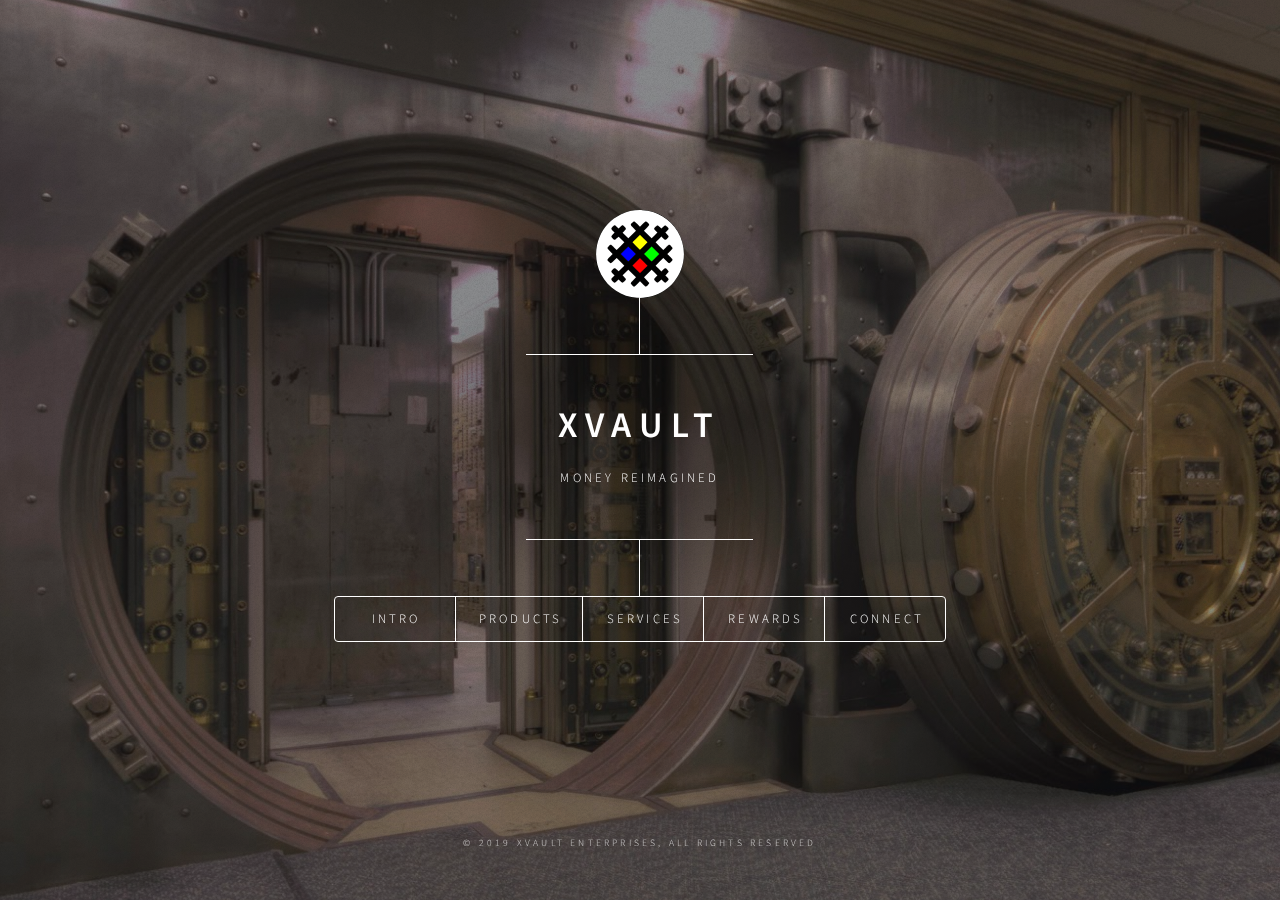
<file: index.html>
<!DOCTYPE HTML>

<html>
	<head>
		<title>XVAULT - MONEY REIMAGINED</title>
		<meta charset="utf-8" />
		<meta name="viewport" content="width=device-width, initial-scale=1, user-scalable=no" />
		<link rel="stylesheet" href="assets/css/main.css" />
		<noscript><link rel="stylesheet" href="assets/css/noscript.css" /></noscript>
		<link rel="manifest" href="manifest.json">
		<script>
			if('serviceWorker' in navigator){
				navigator.serviceWorker
						.register('service-worker.js')
						.then(()=>{ console.log('Service Worker Registered'); });
			}else{
				alert("Your system prevents service workers, this will degrade your experience");
			}
		</script>
	</head>
	<body class="is-preload">

		<!-- Wrapper -->
			<div id="wrapper">

				<!-- Header -->
					<header id="header">
						<div class="logo">
							<!--<span class="icon fa-diamond"></span>-->
							<img src="images/logo.svg">
						</div>
						<div class="content">
							<div class="inner">
								<h1>XVAULT</h1>
								<p>MONEY REIMAGINED</p>
							</div>
						</div>
						<nav>
							<ul>
								<li><a href="#intro">Intro</a></li>
								<li><a href="#products">Products</a></li>
								<li><a href="#services">Services</a></li>
								<li><a href="#rewards">Rewards</a></li>
								<li><a href="app.html">Connect</a></li>
								<!--
								<li><a href="#about">About</a></li>
								<li><a href="#contact">Contact Us</a></li>-->
								<!--<li><a href="#elements">Elements</a></li>-->
							</ul>
						</nav>
					</header>

				<!-- Main -->
					<div id="main">

						<!-- Intro -->
							<article id="intro">
								<h2 class="major">Intro</h2>
								<span class="image main"><img src="images/jumping.jpg" alt="" /></span>
								<p>We believe that freedom of speech is a fundamental human right and money just another way we communicate.</p>  
								
								<p>Communicating with friends should be easy, fast and simple.  Sending money to help pay a bill, or just buying a cup of coffee together should not be a hassle.</p>
								<p>To that end, we have created an easy to use peer to peer electronic cash platform that is socially oriented, cryptographically secure, instantaneous and completely uncensorable.</p>
								
								<p>Welcome to XVault! The culmination of decades of research and planning into a sustainable, modern monetary system for the 21st Century and beyond.</p>
								<p>Learn More! <a href="#products">Products</a> <a href="#services">Services</a> <a href="#rewards">Rewards</a></p>
							</article>

						<!-- Work -->
							<article id="products">
								<h2 class="major">Products</h2>
								<span class="image main"><img src="images/epluribus.jpg" alt="" /></span> 
								<p>You already know all about fiat, this is what we call the cash you already deal in, whether it's dollars, pesos, euros or something else entirely.  You may also have heard of Bitcoin or Ethereum these are called cryptocurrencies.</p>
								<p>Our products represent an entirely new class of digital electronic cash and assets.  Assets that you hold and manage yourself, there's no intermediary between you and your money.</p> 
								<p>The XVault application allows you to hold and manage a mix of assets including the cash you are familiar with as well as your favorite cryptocurrencies, which are the future of money.  You can hold them and spend them like cash whenever you decide it's time to shop!</p>  
								<p>With XVault, you have the freedom to move into and out of any asset at your leisure, but they all spend the same.  Furthermore our own tokens are all stable, this means that if you go to bed with a dollar, it will still be worth a dollar in the morning.</p>
								<p>Soon we will be offering a debit card linked to your XVault account to allow you to spend your funds offline at the brick and mortar businesses you already shop at.  In the meantime, we provide a convenient electronic wallet you can use to pay bills and transfer funds.  It's like paypal or venmo, only better!</p>
								<p>We have a whitepaper that goes into great detail about the technical fundamentals and the economics that make this all work.  You can download and read about it here.</p>
								<p>Learn More! <a href="#intro">Intro</a> <a href="#services">Services</a> <a href="#rewards">Rewards</a></p>
							</article>

							<article id="services">
								<h2 class="major">Services</h2>
								<span class="image main"><img src="images/service-smile.png" alt="" /></span>
								<p>Whether you've only recently started adulting or heading off to college, or you're sending your own younglings out into the world or you've had an empty nest for quite sometime or anywhere in between.  We know you lead a busy and active lifestyle and we offer services to meet your needs no matter what stage you've reached in life.</p>
								<p>XVault has the payment thing down pat, but we also offer several tools to help you navigate the financial waters of your life and show you how to maximize your return on investment.</p>
								<p>More than an app, more than a currency or even a suite of currencies, we offer an entirely new monetary system, designed to look and feel like the systems you are are already familiar with but backed by the strongest security possible and utilizing modern financial technologies such as smart contracts on world class blockchains.</p>
								<p>We believe that you've worked hard for your money and now it's time for your money to work hard for you.</p>
								<p>Within XVault you will find opportunities to save and invest for both short term and long term horizons.</p>
								<p>Here are just a few of the services we offer.</p>
								<ul>
									<li><a href="#current"><h3 class="major">Deposit Accounts</h3></a></li>
									<li><a href="#market"><h3 class="major">Money Market</h3></a></li>
									<li><a href="#exchange"><h3 class="major">Asset Exchanges</h3></a></li>
									<li><a href="#margin"><h3 class="major">Margin Accounts</h3></a></li>
									<li><a href="#retirement"><h3 class="major">Retirement Accounts</h3></a></li>
								</ul>
								<p>In addition to financial services for every walk of life at every stage of life, we also offer technical and consulting services, for more information <a href="#contact">Contact Us</a></p>
							</article>
							<article id="current">
								<h2 class="major">Deposit and Current Accounts</h2>
								<span class="image main"><img src="images/checking.jpg" alt="" /></span>
								<p>A Deposit, or "Current" account is the default account type when you open an account inside XVault.</p>
								<p>This is also known as demand draft or checking account, depending on your locale.  The purpose of this class of account is to give you immediate access to your funds.  XVault current accounts can pay a nominal interest depending on current network conditions, but in general this class of account should be considered your immediate funds, or spending money.</p>
								<p>This is only one of the many <a href="#products">products</a> and <a href="#services">services</a> we offer, feel free to check out some of the others.</p>
								<p>
									<ul>
										<li><a href="#market"><h3 class="major">Money Market</h3></a></li>
										<li><a href="#exchange"><h3 class="major">Asset Exchanges</h3></a></li>
										<li><a href="#margin"><h3 class="major">Margin Accounts</h3></a></li>
										<li><a href="#retirement"><h3 class="major">Retirement Accounts</h3></a></li>
									</ul>
								</p>
							</article>
							<article id="market">
								<h2 class="major">Money Market Accounts</h2>
								<span class="image main"><img src="images/money-market.jpg" alt="" /></span>
								<p>Money Market accounts are high yield savings accounts within XVault</p>
								<p>Within XVault you can open a money market account and set your desired daily interest rate.  Upon doing so, funds are moved from your deposit account to your money market account and you lose availability for a minimum of 48 hours.</p>
								<p>Funds in the money market are lent to margin traders who borrow the funds and use them to open leveraged margin positions.  You are paid the interest you requested when this happens.</p>
								<p>The interest you actually collect is a direct function of the money & margins market, it is possible that you may set your prefered interest rate too high and there are no takers.  However for the most part, if you set a daily interest of 1% you can expect annualized returns of 36%, although this is not guaranteed.</p>
								<p>Funds in the market are insured by XVault and this is enforced by blockchain backed smart contracts specific to the XVault ecosystem.  This means there is no way to lose your money when you place it in the money market account.  Therefore you can treat this like a savings account.</p>
								<p>When you receive your interest payment, it will be sent to your deposit account, but you can send it back to the money market automatically in order to compound your gains.</p>
								<p>This is only one of the many <a href="#products">products</a> and <a href="#services">services</a> we offer, feel free to check out some of the others.</p>
								<p>
									<ul>
										<li><a href="#current"><h3 class="major">Deposit Accounts</h3></a></li>
										<li><a href="#exchange"><h3 class="major">Asset Exchanges</h3></a></li>
										<li><a href="#margin"><h3 class="major">Margin Accounts</h3></a></li>
										<li><a href="#retirement"><h3 class="major">Retirement Accounts</h3></a></li>
									</ul>
								</p>
							</article>
							<article id="exchange">
								<h2 class="major">Asset Exchanges and Swaps</h2>
								<span class="image main"><img src="images/forex.jpg" alt="" /></span>
								<p>We know how stressful it can be to deal with currencies you aren't accustomed to.  So we made it dirt simple.</p>
								<p>Exchanging between assets whether they be national currencies or crypto currencies is simple fast and easy.  It doesn't require any special effort or skill on your part and it can be done from within any deposit account, to any deposit account.</p>
								<p>This function is built into your XVault wallet and is completely free other than the nominal transfer fee.</p>
								<p>This is only one of the many <a href="#products">products</a> and <a href="#services">services</a> we offer, feel free to check out some of the others.</p>
								<p>
									<ul>
										<li><a href="#current"><h3 class="major">Deposit Accounts</h3></a></li>
										<li><a href="#market"><h3 class="major">Money Market</h3></a></li>
										<li><a href="#margin"><h3 class="major">Margin Accounts</h3></a></li>
										<li><a href="#retirement"><h3 class="major">Retirement Accounts</h3></a></li>
									</ul>
								</p>
							</article>
							<article id="margin">
								<h2 class="major">Margin Accounts</h2>
								<span class="image main"><img src="images/margin.jpg" alt="" /></span>
								<p>A margin account allows you to profit enormously on even small changes in an asset price.</p>
								<p>Unlike our other account types.  This type of account carries a risk with it such that you could lose your entire principal if the market moves against your position and you have not set appropriate limits.  As a result, this account type is not suited for everyone.  However if you have the apetite for risk, the rewards can be enormous.</p>
								<p>XVault allows you to leverage up to 100x meaning a change as small as 1% can double the amount of money you have.</p>
								<p>For instance if you do a margin trade with a position of $1000 USD and the price of the asset you are trading moves just 1% you could walk away with $2000 USD, all while only putting $100 USD at risk.</p>
								<p>These are obviously, phenominal returns and as such they do not represent the norm, but they do happen, especially when you take into account volatile cryptocurrencies such as Bitcoin and Ethereum which frequently move 1 or 2 percent daily.</p>
								<p>Again, this type of trading isn't for everyone, but if you are the type who is itching for the highest possible risk with the highest possible return rate, this is probably the account you are looking for.</p>
								<p>This is only one of the many <a href="#products">products</a> and <a href="#services">services</a> we offer, feel free to check out some of the others.</p>
								<p>
									<ul>
										<li><a href="#current"><h3 class="major">Deposit Accounts</h3></a></li>
										<li><a href="#market"><h3 class="major">Money Market</h3></a></li>
										<li><a href="#exchange"><h3 class="major">Asset Exchanges</h3></a></li>
										<li><a href="#retirement"><h3 class="major">Retirement Accounts</h3></a></li>
									</ul>
								</p>
							</article>
							<article id="retirement">
								<h2 class="major">Retirement Accounts</h2>
								<span class="image main"><img src="images/retirement.jpg" alt="" /></span>
								<p>Saving for retirement is hard, and saving for an early retirement is even harder but it doesn't have to be that way!</p>
								<p>Every XVault account has a built in retirement account.</p>
								<p>Imagine what it would be like if every time you swiped your bank card, the bank contributed something to your retirement fund?</p>
								<p>What if all the things you post to social media, earned you a few pennies in your retirement account per like or upvote?</p>
								<p>Imagine if your bank also contributed money to your retirement fund each time someone you know opened a new account?</p>
								<p>What if on top of all of that, the bank decided to take the fees it collects throughout the day and divvy it up into each customer's retirement account?</p>
								
								<p>That's what we've done!<br>Our technology is built on top of distributed, peer to peer networks, we utilize blockchains and smart contracts to do the heavily lifting transparently and securely.  That's a fancy way of saying our costs are minimal.  So we find ways to give that back to you.</p>
								<p>There's a lot of banks with "cash back rewards" credit cards.  Our system puts that cash back reward and a whole lot of other rewards into a fund intended for your retirement.</p>
								<p>The best part is, you can choose to retire at anytime once you reach the minimum balance in your retirement account.</p>
								<p>As soon as you decide it's time to retire or even to take an extended vacation, you no longer collect rewards, but you do receive a daily payment.</p>
								<p>The value of this daily payment is about $240 USD per day, and it is tied to an inflationary matrix, meaning that if the cost of living goes up so does your daily payment.</p>
								<p>Here is how this works.  Every time you use the system, you earn retirement credit called VIP.  Each VIP you have is worth 1 retirement credit.  As soon as you have enough retirement credits saved up for at least 10 years worth of drawdowns, you can flip the switch and start collecting that money every single day.  If you decide later on to leave retirement mode and begin collecting rewards again, it is a simple matter of flipping that switch to the off position.</p>
								<p>At the moment each VIP has a value of about $10 but this value is subject to change based on inflation, but you don't need to worry about that.  You just focus on saving up enough VIP credits and the world is your oyster.</p>
								<p>It's easy to do!  There are both active and passive mechanisms tied to account activity, and you can also purchase VIP directly in order to speed up the compounding process.</p>
								<p>When you decide the time is right to ride off into the sunset, turn on retirement mode and enjoy your reward, you've earned it!</p>
								<p>This is only one of the many <a href="#products">products</a> and <a href="#services">services</a> we offer, feel free to check out some of the others.</p>
								<p>
									<ul>
										<li><a href="#current"><h3 class="major">Deposit Accounts</h3></a></li>
										<li><a href="#market"><h3 class="major">Money Market</h3></a></li>
										<li><a href="#exchange"><h3 class="major">Asset Exchanges</h3></a></li>
										<li><a href="#margin"><h3 class="major">Margin Accounts</h3></a></li>
									</ul>
								</p>
							</article>
							<article id="rewards">
								<h2 class="major">Rewards</h2>
								<span class="image main"><img src="images/friends.jpg" alt="" /></span>
								<p>Our rewards system is epic!<br>Of course you earn rewards for every transaction.  But our system also rewards you for the things you are already doing anyways, such as blogging about your life on social media.  How cool is that?</p>
								<p>Yes that's right.  When you post updates on select social media sites, you earn rewards.  Also you can give rewards to your family, friends and acquaintances, just by liking, upvoting and commenting!  It's the stuff you're already doing, so why not enjoy some rewards?</p>
							</article>
					</div>

				<!-- Footer -->
					<footer id="footer">
						<p class="copyright">&copy; 2019 XVault Enterprises, All Rights Reserved</p>
					</footer>

			</div>

		<!-- BG -->
			<div id="bg"></div>

		<!-- Scripts -->
			<script src="assets/js/jquery.min.js"></script>
			<script src="assets/js/browser.min.js"></script>
			<script src="assets/js/breakpoints.min.js"></script>
			<script src="assets/js/util.js"></script>
			<script src="assets/js/main.js"></script>

	</body>
</html>
</file>
<file: assets/css/noscript.css>
/*
	Dimension by HTML5 UP
	html5up.net | @ajlkn
	Free for personal and commercial use under the CCA 3.0 license (html5up.net/license)
*/

/* BG */

	body.is-preload #bg:before {
		background-color: transparent;
	}

/* Header */

	body.is-preload #header {
		-moz-filter: none;
		-webkit-filter: none;
		-ms-filter: none;
		filter: none;
	}

		body.is-preload #header > * {
			opacity: 1;
		}

		body.is-preload #header .content .inner {
			max-height: none;
			padding: 3rem 2rem;
			opacity: 1;
		}

/* Main */

	#main article {
		opacity: 1;
		margin: 4rem 0 0 0;
	}
</file>
<file: assets/css/main.css>
@import url(font-awesome.min.css);
@import url("https://fonts.googleapis.com/css?family=Source+Sans+Pro:300italic,600italic,300,600");

html, body, div, span, applet, object,
iframe, h1, h2, h3, h4, h5, h6, p, blockquote,
pre, a, abbr, acronym, address, big, cite,
code, del, dfn, em, img, ins, kbd, q, s, samp,
small, strike, strong, sub, sup, tt, var, b,
u, i, center, dl, dt, dd, ol, ul, li, fieldset,
form, label, legend, table, caption, tbody,
tfoot, thead, tr, th, td, article, aside,
canvas, details, embed, figure, figcaption,
footer, header, hgroup, menu, nav, output, ruby,
section, summary, time, mark, audio, video {
	margin: 0;
	padding: 0;
	border: 0;
	font-size: 100%;
	font: inherit;
	vertical-align: baseline;}

article, aside, details, figcaption, figure,
footer, header, hgroup, menu, nav, section {
	display: block;}

body {
	line-height: 1;
}

ol, ul {
	list-style: none;
}

blockquote, q {
	quotes: none;
}

	blockquote:before, blockquote:after, q:before, q:after {
		content: '';
		content: none;
	}

table {
	border-collapse: collapse;
	border-spacing: 0;
}

body {
	-webkit-text-size-adjust: none;
}

mark {
	background-color: transparent;
	color: inherit;
}

input::-moz-focus-inner {
	border: 0;
	padding: 0;
}

input, select, textarea {
	-moz-appearance: none;
	-webkit-appearance: none;
	-ms-appearance: none;
	appearance: none;
}

/* Basic */

	@-ms-viewport {
		width: device-width;
	}

	@media screen and (max-width: 480px) {

		html, body {
			min-width: 320px;
		}

	}

	html {
		box-sizing: border-box;
	}

	*, *:before, *:after {
		box-sizing: inherit;
	}

	body {
		background: #1b1f22;
	}

		body.is-preload *, body.is-preload *:before, body.is-preload *:after {
			-moz-animation: none !important;
			-webkit-animation: none !important;
			-ms-animation: none !important;
			animation: none !important;
			-moz-transition: none !important;
			-webkit-transition: none !important;
			-ms-transition: none !important;
			transition: none !important;
		}

/* Type */

	html {
		font-size: 16pt;
	}

		@media screen and (max-width: 1680px) {

			html {
				font-size: 12pt;
			}

		}

		@media screen and (max-width: 736px) {

			html {
				font-size: 11pt;
			}

		}

		@media screen and (max-width: 360px) {

			html {
				font-size: 10pt;
			}

		}

	body, input, select, textarea {
		color: #ffffff;
		font-family: "Source Sans Pro", sans-serif;
		font-weight: 300;
		font-size: 1rem;
		line-height: 1.65;
	}
	input{
		color: black;
	}
	a {
		-moz-transition: color 0.2s ease-in-out, background-color 0.2s ease-in-out, border-bottom-color 0.2s ease-in-out;
		-webkit-transition: color 0.2s ease-in-out, background-color 0.2s ease-in-out, border-bottom-color 0.2s ease-in-out;
		-ms-transition: color 0.2s ease-in-out, background-color 0.2s ease-in-out, border-bottom-color 0.2s ease-in-out;
		transition: color 0.2s ease-in-out, background-color 0.2s ease-in-out, border-bottom-color 0.2s ease-in-out;
		border-bottom: dotted 1px rgba(255, 255, 255, 0.5);
		text-decoration: none;
		color: inherit;
	}

	a:hover {
		border-bottom-color: transparent;
	}

	strong, b {
		color: #ffffff;
		font-weight: 600;
	}

	em, i {
		font-style: italic;
	}

	p {
		margin: 0 0 2rem 0;
	}

	h1, h2, h3, h4, h5, h6 {
		color: #ffffff;
		font-weight: 600;
		line-height: 1.5;
		margin: 0 0 1rem 0;
		text-transform: uppercase;
		letter-spacing: 0.2rem;
	}

		h1 a, h2 a, h3 a, h4 a, h5 a, h6 a {
			color: inherit;
			text-decoration: none;
		}

		h1.major, h2.major, h3.major, h4.major, h5.major, h6.major {
			border-bottom: solid 1px #ffffff;
			width: -moz-max-content;
			width: -webkit-max-content;
			width: -ms-max-content;
			width: max-content;
			padding-bottom: 0.5rem;
			margin: 0 0 2rem 0;
		}

	h1 {
		font-size: 2.25rem;
		line-height: 1.3;
		letter-spacing: 0.5rem;
	}

	h2 {
		font-size: 1.5rem;
		line-height: 1.4;
		letter-spacing: 0.5rem;
	}

	h3 {
		font-size: 1rem;
	}

	h4 {
		font-size: 0.8rem;
	}

	h5 {
		font-size: 0.7rem;
	}

	h6 {
		font-size: 0.6rem;
	}

	@media screen and (max-width: 736px) {

		h1 {
			font-size: 1.75rem;
			line-height: 1.4;
		}

		h2 {
			font-size: 1.25em;
			line-height: 1.5;
		}

	}

	sub {
		font-size: 0.8rem;
		position: relative;
		top: 0.5rem;
	}

	sup {
		font-size: 0.8rem;
		position: relative;
		top: -0.5rem;
	}

	blockquote {
		border-left: solid 4px #ffffff;
		font-style: italic;
		margin: 0 0 2rem 0;
		padding: 0.5rem 0 0.5rem 2rem;
	}

	code {
		background: rgba(255, 255, 255, 0.075);
		border-radius: 4px;
		font-family: "Courier New", monospace;
		font-size: 0.9rem;
		margin: 0 0.25rem;
		padding: 0.25rem 0.65rem;
	}

	pre {
		-webkit-overflow-scrolling: touch;
		font-family: "Courier New", monospace;
		font-size: 0.9rem;
		margin: 0 0 2rem 0;
	}

		pre code {
			display: block;
			line-height: 1.75;
			padding: 1rem 1.5rem;
			overflow-x: auto;
		}

	hr {
		border: 0;
		border-bottom: solid 1px #ffffff;
		margin: 2.75rem 0;
	}

	.align-left {
		text-align: left;
	}

	.align-center {
		text-align: center;
	}

	.align-right {
		text-align: right;
	}

/* Form */

	form {
		margin: 0 0 2rem 0;
	}

	form > :last-child {
		margin-bottom: 0;
	}

	form > .fields {
		display: -moz-flex;
		display: -webkit-flex;
		display: -ms-flex;
		display: flex;
		-moz-flex-wrap: wrap;
		-webkit-flex-wrap: wrap;
		-ms-flex-wrap: wrap;
		flex-wrap: wrap;
		width: calc(100% + 3rem);
		margin: -1.5rem 0 2rem -1.5rem;
	}

	form > .fields > .field {
		-moz-flex-grow: 0;
		-webkit-flex-grow: 0;
		-ms-flex-grow: 0;
		flex-grow: 0;
		-moz-flex-shrink: 0;
		-webkit-flex-shrink: 0;
		-ms-flex-shrink: 0;
		flex-shrink: 0;
		padding: 1.5rem 0 0 1.5rem;
		width: calc(100% - 1.5rem);
	}

	form > .fields > .field.half {
		width: calc(50% - 0.75rem);
	}

	form > .fields > .field.third {
		width: calc(100%/3 - 0.5rem);
	}

	form > .fields > .field.quarter {
		width: calc(25% - 0.375rem);
	}

	@media screen and (max-width: 480px) {

		form > .fields {
			width: calc(100% + 3rem);
			margin: -1.5rem 0 2rem -1.5rem;
		}

		form > .fields > .field {
			padding: 1.5rem 0 0 1.5rem;
			width: calc(100% - 1.5rem);
		}

		form > .fields > .field.half {
			width: calc(100% - 1.5rem);
		}

		form > .fields > .field.third {
			width: calc(100% - 1.5rem);
		}

		form > .fields > .field.quarter {
			width: calc(100% - 1.5rem);
		}

	}

	label {
		color: #ffffff;
		display: block;
		font-size: 0.8rem;
		font-weight: 300;
		letter-spacing: 0.2rem;
		line-height: 1.5;
		margin: 0 0 1rem 0;
		text-transform: uppercase;
	}

	input[type="text"],
	input[type="password"],
	input[type="email"],
	input[type="tel"],
	select,
	textarea {
		-moz-appearance: none;
		-webkit-appearance: none;
		-ms-appearance: none;
		appearance: none;
		-moz-transition: border-color 0.2s ease-in-out, box-shadow 0.2s ease-in-out, background-color 0.2s ease-in-out;
		-webkit-transition: border-color 0.2s ease-in-out, box-shadow 0.2s ease-in-out, background-color 0.2s ease-in-out;
		-ms-transition: border-color 0.2s ease-in-out, box-shadow 0.2s ease-in-out, background-color 0.2s ease-in-out;
		transition: border-color 0.2s ease-in-out, box-shadow 0.2s ease-in-out, background-color 0.2s ease-in-out;
		background-color: transparent;
		border-radius: 4px;
		border: solid 1px #ffffff;
		color: inherit;
		display: block;
		outline: 0;
		padding: 0 1rem;
		text-decoration: none;
		width: 100%;
	}

		input[type="text"]:invalid,
		input[type="password"]:invalid,
		input[type="email"]:invalid,
		input[type="tel"]:invalid,
		select:invalid,
		textarea:invalid {
			box-shadow: none;
		}

		input[type="text"]:focus,
		input[type="password"]:focus,
		input[type="email"]:focus,
		input[type="tel"]:focus,
		select:focus,
		textarea:focus {
			background: rgba(255, 255, 255, 0.075);
			border-color: #ffffff;
			box-shadow: 0 0 0 1px #ffffff;
		}

	select {
		background-image: url("data:image/svg+xml;charset=utf8,%3Csvg xmlns='http://www.w3.org/2000/svg' width='40' height='40' preserveAspectRatio='none' viewBox='0 0 40 40'%3E%3Cpath d='M9.4,12.3l10.4,10.4l10.4-10.4c0.2-0.2,0.5-0.4,0.9-0.4c0.3,0,0.6,0.1,0.9,0.4l3.3,3.3c0.2,0.2,0.4,0.5,0.4,0.9 c0,0.4-0.1,0.6-0.4,0.9L20.7,31.9c-0.2,0.2-0.5,0.4-0.9,0.4c-0.3,0-0.6-0.1-0.9-0.4L4.3,17.3c-0.2-0.2-0.4-0.5-0.4-0.9 c0-0.4,0.1-0.6,0.4-0.9l3.3-3.3c0.2-0.2,0.5-0.4,0.9-0.4S9.1,12.1,9.4,12.3z' fill='%23ffffff' /%3E%3C/svg%3E");
		background-size: 1.25rem;
		background-repeat: no-repeat;
		background-position: calc(100% - 1rem) center;
		height: 2.75rem;
		padding-right: 2.75rem;
		text-overflow: ellipsis;
	}

		select option {
			color: #ffffff;
			background: #1b1f22;
		}

		select:focus::-ms-value {
			background-color: transparent;
		}

		select::-ms-expand {
			display: none;
		}

	input[type="text"],
	input[type="password"],
	input[type="email"],
	select {
		height: 2.75rem;
	}

	textarea {
		padding: 0.75rem 1rem;
	}

	input[type="checkbox"],
	input[type="radio"] {
		-moz-appearance: none;
		-webkit-appearance: none;
		-ms-appearance: none;
		appearance: none;
		display: block;
		float: left;
		margin-right: -2rem;
		opacity: 0;
		width: 1rem;
		z-index: -1;
	}

	input[type="checkbox"] + label,
	input[type="radio"] + label {
		text-decoration: none;
		-moz-user-select: none;
		-webkit-user-select: none;
		-ms-user-select: none;
		user-select: none;
		color: #ffffff;
		cursor: pointer;
		display: inline-block;
		font-size: 0.8rem;
		font-weight: 300;
		margin: 0 0 0.5rem 0;
		padding-left: 2.65rem;
		padding-right: 0.75rem;
		position: relative;
	}

	input[type="checkbox"] + label:before,
	input[type="radio"] + label:before {
		-moz-osx-font-smoothing: grayscale;
		-webkit-font-smoothing: antialiased;
		font-family: FontAwesome;
		font-style: normal;
		font-weight: normal;
		text-transform: none !important;
	}

	input[type="checkbox"] + label:before,
	input[type="radio"] + label:before {
		-moz-transition: border-color 0.2s ease-in-out, box-shadow 0.2s ease-in-out, background-color 0.2s ease-in-out;
		-webkit-transition: border-color 0.2s ease-in-out, box-shadow 0.2s ease-in-out, background-color 0.2s ease-in-out;
		-ms-transition: border-color 0.2s ease-in-out, box-shadow 0.2s ease-in-out, background-color 0.2s ease-in-out;
		transition: border-color 0.2s ease-in-out, box-shadow 0.2s ease-in-out, background-color 0.2s ease-in-out;
		border-radius: 4px;
		border: solid 1px #ffffff;
		content: '';
		display: inline-block;
		height: 1.65rem;
		left: 0;
		line-height: calc(1.58125rem + 0em);
		position: absolute;
		text-align: center;
		top: -0.125rem;
		width: 1.65rem;
	}

	input[type="checkbox"]:checked + label:before,
	input[type="radio"]:checked + label:before {
		background: #ffffff !important;
		border-color: #ffffff !important;
		color: #1b1f22;
		content: '\f00c';
	}

	input[type="checkbox"]:focus + label:before,
	input[type="radio"]:focus + label:before {
		background: rgba(255, 255, 255, 0.075);
		border-color: #ffffff;
		box-shadow: 0 0 0 1px #ffffff;
	}

	input[type="checkbox"] + label:before {
		border-radius: 4px;
	}

	input[type="radio"] + label:before {
		border-radius: 100%;
	}

	::-webkit-input-placeholder {
		color: rgba(255, 255, 255, 0.5) !important;
		opacity: 1.0;
	}

	:-moz-placeholder {
		color: rgba(255, 255, 255, 0.5) !important;
		opacity: 1.0;
	}

	::-moz-placeholder {
		color: rgba(255, 255, 255, 0.5) !important;
		opacity: 1.0;
	}

	:-ms-input-placeholder {
		color: rgba(255, 255, 255, 0.5) !important;
		opacity: 1.0;
	}

	.formerize-placeholder {
		color: rgba(255, 255, 255, 0.5) !important;
		opacity: 1.0;
	}

/* Box */

	.box {
		border-radius: 4px;
		border: solid 1px #ffffff;
		margin-bottom: 2rem;
		padding: 1.5em;
	}

	.box > :last-child,
	.box > :last-child > :last-child,
	.box > :last-child > :last-child > :last-child {
		margin-bottom: 0;
	}

	.box.alt {
		border: 0;
		border-radius: 0;
		padding: 0;
	}

/* Icon */

	.icon {
		text-decoration: none;
		border-bottom: none;
		position: relative;
	}

	.icon:before {
		-moz-osx-font-smoothing: grayscale;
		-webkit-font-smoothing: antialiased;
		font-family: FontAwesome;
		font-style: normal;
		font-weight: normal;
		text-transform: none !important;
	}

	.icon > .label {
		display: none;
	}

/* Image */

	.image {
		border-radius: 4px;
		border: 0;
		display: inline-block;
		position: relative;
	}

		.image:before {
			pointer-events: none;
			background-image: url("../../images/overlay.png");
			background-color: rgba(19, 21, 25, 0.5);
			border-radius: 4px;
			content: '';
			display: block;
			height: 100%;
			left: 0;
			opacity: 0.5;
			position: absolute;
			top: 0;
			width: 100%;
		}

		.image img {
			border-radius: 4px;
			display: block;
		}

		.image.left, .image.right {
			max-width: 40%;
		}

			.image.left img, .image.right img {
				width: 100%;
			}

		.image.left {
			float: left;
			padding: 0 1.5em 1em 0;
			top: 0.25em;
		}

		.image.right {
			float: right;
			padding: 0 0 1em 1.5em;
			top: 0.25em;
		}

		.image.fit {
			display: block;
			margin: 0 0 2rem 0;
			width: 100%;
		}

			.image.fit img {
				width: 100%;
			}

		.image.main {
			display: block;
			margin: 2.5rem 0;
			width: 100%;
		}

			.image.main img {
				width: 100%;
			}

		@media screen and (max-width: 736px) {

			.image.main {
				margin: 2rem 0;
			}

		}

		@media screen and (max-width: 480px) {

			.image.main {
				margin: 1.5rem 0;
			}

		}

/* List */

	ol {
		list-style: decimal;
		margin: 0 0 2rem 0;
		padding-left: 1.25em;
	}

		ol li {
			padding-left: 0.25em;
		}

	ul {
		list-style: disc;
		margin: 0 0 2rem 0;
		padding-left: 1em;
	}

		ul li {
			padding-left: 0.5em;
		}

		ul.alt {
			list-style: none;
			padding-left: 0;
		}

			ul.alt li {
				border-top: solid 1px #ffffff;
				padding: 0.5em 0;
			}

				ul.alt li:first-child {
					border-top: 0;
					padding-top: 0;
				}

	dl {
		margin: 0 0 2rem 0;
	}

		dl dt {
			display: block;
			font-weight: 600;
			margin: 0 0 1rem 0;
		}

		dl dd {
			margin-left: 2rem;
		}

/* Actions */

	ul.actions {
		display: -moz-flex;
		display: -webkit-flex;
		display: -ms-flex;
		display: flex;
		cursor: default;
		list-style: none;
		margin-left: -1rem;
		padding-left: 0;
	}

		ul.actions li {
			padding: 0 0 0 1rem;
			vertical-align: middle;
		}

		ul.actions.special {
			-moz-justify-content: center;
			-webkit-justify-content: center;
			-ms-justify-content: center;
			justify-content: center;
			width: 100%;
			margin-left: 0;
		}

			ul.actions.special li:first-child {
				padding-left: 0;
			}

		ul.actions.stacked {
			-moz-flex-direction: column;
			-webkit-flex-direction: column;
			-ms-flex-direction: column;
			flex-direction: column;
			margin-left: 0;
		}

			ul.actions.stacked li {
				padding: 1.3rem 0 0 0;
			}

				ul.actions.stacked li:first-child {
					padding-top: 0;
				}

		ul.actions.fit {
			width: calc(100% + 1rem);
		}

			ul.actions.fit li {
				-moz-flex-grow: 1;
				-webkit-flex-grow: 1;
				-ms-flex-grow: 1;
				flex-grow: 1;
				-moz-flex-shrink: 1;
				-webkit-flex-shrink: 1;
				-ms-flex-shrink: 1;
				flex-shrink: 1;
				width: 100%;
			}

				ul.actions.fit li > * {
					width: 100%;
				}

			ul.actions.fit.stacked {
				width: 100%;
			}

		@media screen and (max-width: 480px) {

			ul.actions:not(.fixed) {
				-moz-flex-direction: column;
				-webkit-flex-direction: column;
				-ms-flex-direction: column;
				flex-direction: column;
				margin-left: 0;
				width: 100% !important;
			}

				ul.actions:not(.fixed) li {
					-moz-flex-grow: 1;
					-webkit-flex-grow: 1;
					-ms-flex-grow: 1;
					flex-grow: 1;
					-moz-flex-shrink: 1;
					-webkit-flex-shrink: 1;
					-ms-flex-shrink: 1;
					flex-shrink: 1;
					padding: 1rem 0 0 0;
					text-align: center;
					width: 100%;
				}

					ul.actions:not(.fixed) li > * {
						width: 100%;
					}

					ul.actions:not(.fixed) li:first-child {
						padding-top: 0;
					}

					ul.actions:not(.fixed) li input[type="submit"],
					ul.actions:not(.fixed) li input[type="reset"],
					ul.actions:not(.fixed) li input[type="button"],
					ul.actions:not(.fixed) li button,
					ul.actions:not(.fixed) li .button {
						width: 100%;
					}

						ul.actions:not(.fixed) li input[type="submit"].icon:before,
						ul.actions:not(.fixed) li input[type="reset"].icon:before,
						ul.actions:not(.fixed) li input[type="button"].icon:before,
						ul.actions:not(.fixed) li button.icon:before,
						ul.actions:not(.fixed) li .button.icon:before {
							margin-left: -0.5em;
						}

		}

/* Icons */

	ul.icons {
		cursor: default;
		list-style: none;
		padding-left: 0;
	}

		ul.icons li {
			display: inline-block;
			padding: 0 0.75em 0 0;
		}

			ul.icons li:last-child {
				padding-right: 0;
			}

			ul.icons li a {
				border-radius: 100%;
				box-shadow: inset 0 0 0 1px #ffffff;
				display: inline-block;
				height: 2.25rem;
				line-height: 2.25rem;
				text-align: center;
				width: 2.25rem;
			}

				ul.icons li a:hover {
					background-color: rgba(255, 255, 255, 0.075);
				}

				ul.icons li a:active {
					background-color: rgba(255, 255, 255, 0.175);
				}

/* Table */

	.table-wrapper {
		-webkit-overflow-scrolling: touch;
		overflow-x: auto;
	}

	table {
		margin: 0 0 2rem 0;
		width: 100%;
	}

		table tbody tr {
			border: solid 1px #ffffff;
			border-left: 0;
			border-right: 0;
		}

			table tbody tr:nth-child(2n + 1) {
				background-color: rgba(255, 255, 255, 0.075);
			}

		table td {
			padding: 0.75em 0.75em;
		}

		table th {
			color: #ffffff;
			font-size: 0.9em;
			font-weight: 600;
			padding: 0 0.75em 0.75em 0.75em;
			text-align: left;
		}

		table thead {
			border-bottom: solid 2px #ffffff;
		}

		table tfoot {
			border-top: solid 2px #ffffff;
		}

		table.alt {
			border-collapse: separate;
		}

			table.alt tbody tr td {
				border: solid 1px #ffffff;
				border-left-width: 0;
				border-top-width: 0;
			}

				table.alt tbody tr td:first-child {
					border-left-width: 1px;
				}

			table.alt tbody tr:first-child td {
				border-top-width: 1px;
			}

			table.alt thead {
				border-bottom: 0;
			}

			table.alt tfoot {
				border-top: 0;
			}

/* Button */

	input[type="submit"],
	input[type="reset"],
	input[type="button"],
	button,
	.button {
		-moz-appearance: none;
		-webkit-appearance: none;
		-ms-appearance: none;
		appearance: none;
		-moz-transition: background-color 0.2s ease-in-out, color 0.2s ease-in-out;
		-webkit-transition: background-color 0.2s ease-in-out, color 0.2s ease-in-out;
		-ms-transition: background-color 0.2s ease-in-out, color 0.2s ease-in-out;
		transition: background-color 0.2s ease-in-out, color 0.2s ease-in-out;
		background-color: transparent;
		border-radius: 4px;
		border: 0;
		box-shadow: inset 0 0 0 1px #ffffff;
		color: #ffffff !important;
		cursor: pointer;
		display: inline-block;
		font-size: 0.8rem;
		font-weight: 300;
		height: 2.75rem;
		letter-spacing: 0.2rem;
		line-height: 2.75rem;
		outline: 0;
		padding: 0 1.25rem 0 1.35rem;
		text-align: center;
		text-decoration: none;
		text-transform: uppercase;
		white-space: nowrap;
	}

		input[type="submit"]:hover,
		input[type="reset"]:hover,
		input[type="button"]:hover,
		button:hover,
		.button:hover {
			background-color: rgba(255, 255, 255, 0.075);
		}

		input[type="submit"]:active,
		input[type="reset"]:active,
		input[type="button"]:active,
		button:active,
		.button:active {
			background-color: rgba(255, 255, 255, 0.175);
		}

		input[type="submit"].icon:before,
		input[type="reset"].icon:before,
		input[type="button"].icon:before,
		button.icon:before,
		.button.icon:before {
			margin-right: 0.5em;
		}

		input[type="submit"].fit,
		input[type="reset"].fit,
		input[type="button"].fit,
		button.fit,
		.button.fit {
			width: 100%;
		}

		input[type="submit"].small,
		input[type="reset"].small,
		input[type="button"].small,
		button.small,
		.button.small {
			font-size: 0.6rem;
			height: 2.0625rem;
			line-height: 2.0625rem;
		}

		input[type="submit"].primary,
		input[type="reset"].primary,
		input[type="button"].primary,
		button.primary,
		.button.primary {
			background-color: #ffffff;
			color: #1b1f22 !important;
			font-weight: 600;
		}

		input[type="submit"].disabled, input[type="submit"]:disabled,
		input[type="reset"].disabled,
		input[type="reset"]:disabled,
		input[type="button"].disabled,
		input[type="button"]:disabled,
		button.disabled,
		button:disabled,
		.button.disabled,
		.button:disabled {
			pointer-events: none;
			cursor: default;
			opacity: 0.25;
		}

	input[type="submit"],
	input[type="reset"],
	input[type="button"],
	button {
		line-height: calc(2.75rem - 2px);
	}

/* BG */

	#bg {
		-moz-transform: scale(1.0);
		-webkit-transform: scale(1.0);
		-ms-transform: scale(1.0);
		transform: scale(1.0);
		-webkit-backface-visibility: hidden;
		position: fixed;
		top: 0;
		left: 0;
		width: 100%;
		height: 100vh;
		z-index: 1;
	}

		#bg:before, #bg:after {
			content: '';
			display: block;
			position: absolute;
			top: 0;
			left: 0;
			width: 100%;
			height: 100%;
		}

		#bg:before {
			-moz-transition: background-color 2.5s ease-in-out;
			-webkit-transition: background-color 2.5s ease-in-out;
			-ms-transition: background-color 2.5s ease-in-out;
			transition: background-color 2.5s ease-in-out;
			-moz-transition-delay: 0.75s;
			-webkit-transition-delay: 0.75s;
			-ms-transition-delay: 0.75s;
			transition-delay: 0.75s;
			background-image: linear-gradient(to top, rgba(19, 21, 25, 0.5), rgba(19, 21, 25, 0.5)), url("../../images/overlay.png");
			background-size: auto, 256px 256px;
			background-position: center, center;
			background-repeat: no-repeat, repeat;
			z-index: 2;
		}

		#bg:after {
			-moz-transform: scale(1.125);
			-webkit-transform: scale(1.125);
			-ms-transform: scale(1.125);
			transform: scale(1.125);
			-moz-transition: -moz-transform 0.325s ease-in-out, -moz-filter 0.325s ease-in-out;
			-webkit-transition: -webkit-transform 0.325s ease-in-out, -webkit-filter 0.325s ease-in-out;
			-ms-transition: -ms-transform 0.325s ease-in-out, -ms-filter 0.325s ease-in-out;
			transition: transform 0.325s ease-in-out, filter 0.325s ease-in-out;
			background-image: url("../../images/vault.jpg");
			background-position: center;
			background-size: cover;
			background-repeat: no-repeat;
			z-index: 1;
		}

		body.is-article-visible #bg:after {
			-moz-transform: scale(1.0825);
			-webkit-transform: scale(1.0825);
			-ms-transform: scale(1.0825);
			transform: scale(1.0825);
			-moz-filter: blur(0.2rem);
			-webkit-filter: blur(0.2rem);
			-ms-filter: blur(0.2rem);
			filter: blur(0.2rem);
		}

		body.is-preload #bg:before {
			background-color: #000000;
		}

/* Wrapper */

	#wrapper {
		display: -moz-flex;
		display: -webkit-flex;
		display: -ms-flex;
		display: flex;
		-moz-flex-direction: column;
		-webkit-flex-direction: column;
		-ms-flex-direction: column;
		flex-direction: column;
		-moz-align-items: center;
		-webkit-align-items: center;
		-ms-align-items: center;
		align-items: center;
		-moz-justify-content: space-between;
		-webkit-justify-content: space-between;
		-ms-justify-content: space-between;
		justify-content: space-between;
		position: relative;
		min-height: 100vh;
		width: 100%;
		padding: 4rem 2rem;
		z-index: 3;
	}

		#wrapper:before {
			content: '';
			display: block;
		}

		@media screen and (max-width: 1680px) {

			#wrapper {
				padding: 3rem 2rem;
			}

		}

		@media screen and (max-width: 736px) {

			#wrapper {
				padding: 2rem 1rem;
			}

		}

		@media screen and (max-width: 480px) {

			#wrapper {
				padding: 1rem;
			}

		}

/* Header */

	#header {
		display: -moz-flex;
		display: -webkit-flex;
		display: -ms-flex;
		display: flex;
		-moz-flex-direction: column;
		-webkit-flex-direction: column;
		-ms-flex-direction: column;
		flex-direction: column;
		-moz-align-items: center;
		-webkit-align-items: center;
		-ms-align-items: center;
		align-items: center;
		-moz-transition: -moz-transform 0.325s ease-in-out, -moz-filter 0.325s ease-in-out, opacity 0.325s ease-in-out;
		-webkit-transition: -webkit-transform 0.325s ease-in-out, -webkit-filter 0.325s ease-in-out, opacity 0.325s ease-in-out;
		-ms-transition: -ms-transform 0.325s ease-in-out, -ms-filter 0.325s ease-in-out, opacity 0.325s ease-in-out;
		transition: transform 0.325s ease-in-out, filter 0.325s ease-in-out, opacity 0.325s ease-in-out;
		background-image: -moz-radial-gradient(rgba(0, 0, 0, 0.25) 25%, rgba(0, 0, 0, 0) 55%);
		background-image: -webkit-radial-gradient(rgba(0, 0, 0, 0.25) 25%, rgba(0, 0, 0, 0) 55%);
		background-image: -ms-radial-gradient(rgba(0, 0, 0, 0.25) 25%, rgba(0, 0, 0, 0) 55%);
		background-image: radial-gradient(rgba(0, 0, 0, 0.25) 25%, rgba(0, 0, 0, 0) 55%);
		max-width: 100%;
		text-align: center;
	}

		#header > * {
			-moz-transition: opacity 0.325s ease-in-out;
			-webkit-transition: opacity 0.325s ease-in-out;
			-ms-transition: opacity 0.325s ease-in-out;
			transition: opacity 0.325s ease-in-out;
			position: relative;
			margin-top: 3.5rem;
		}

			#header > *:before {
				content: '';
				display: block;
				position: absolute;
				top: calc(-3.5rem - 1px);
				left: calc(50% - 1px);
				width: 1px;
				height: calc(3.5rem + 1px);
				background: #ffffff;
			}

		#header > :first-child {
			margin-top: 0;
		}

			#header > :first-child:before {
				display: none;
			}

		#header .logo {
			width: 5.5rem;
			height: 5.5rem;
			line-height: 5.5rem;
			/*border: solid 1px #ffffff;*/
			
			border-radius: 100%;
		}

			#header .logo .icon:before {
				font-size: 2rem;
			}

		#header .content {
			border-style: solid;
			border-color: #ffffff;
			border-top-width: 1px;
			border-bottom-width: 1px;
			max-width: 100%;
		}

			#header .content .inner {
				-moz-transition: max-height 0.75s ease, padding 0.75s ease, opacity 0.325s ease-in-out;
				-webkit-transition: max-height 0.75s ease, padding 0.75s ease, opacity 0.325s ease-in-out;
				-ms-transition: max-height 0.75s ease, padding 0.75s ease, opacity 0.325s ease-in-out;
				transition: max-height 0.75s ease, padding 0.75s ease, opacity 0.325s ease-in-out;
				-moz-transition-delay: 0.25s;
				-webkit-transition-delay: 0.25s;
				-ms-transition-delay: 0.25s;
				transition-delay: 0.25s;
				padding: 3rem 2rem;
				max-height: 40rem;
				overflow: hidden;
			}

				#header .content .inner > :last-child {
					margin-bottom: 0;
				}

			#header .content p {
				text-transform: uppercase;
				letter-spacing: 0.2rem;
				font-size: 0.8rem;
				line-height: 2;
			}

		#header nav ul {
			display: -moz-flex;
			display: -webkit-flex;
			display: -ms-flex;
			display: flex;
			margin-bottom: 0;
			list-style: none;
			padding-left: 0;
			border: solid 1px #ffffff;
			border-radius: 4px;
		}

			#header nav ul li {
				padding-left: 0;
				border-left: solid 1px #ffffff;
			}

				#header nav ul li:first-child {
					border-left: 0;
				}

				#header nav ul li a {
					display: block;
					min-width: 7.5rem;
					height: 2.75rem;
					line-height: 2.75rem;
					padding: 0 1.25rem 0 1.45rem;
					text-transform: uppercase;
					letter-spacing: 0.2rem;
					font-size: 0.8rem;
					border-bottom: 0;
				}

					#header nav ul li a:hover {
						background-color: rgba(255, 255, 255, 0.075);
					}

					#header nav ul li a:active {
						background-color: rgba(255, 255, 255, 0.175);
					}

		#header nav.use-middle:after {
			content: '';
			display: block;
			position: absolute;
			top: 0;
			left: calc(50% - 1px);
			width: 1px;
			height: 100%;
			background: #ffffff;
		}

		#header nav.use-middle ul li.is-middle {
			border-left: 0;
		}

		body.is-article-visible #header {
			-moz-transform: scale(0.95);
			-webkit-transform: scale(0.95);
			-ms-transform: scale(0.95);
			transform: scale(0.95);
			-moz-filter: blur(0.1rem);
			-webkit-filter: blur(0.1rem);
			-ms-filter: blur(0.1rem);
			filter: blur(0.1rem);
			opacity: 0;
		}

		body.is-preload #header {
			-moz-filter: blur(0.125rem);
			-webkit-filter: blur(0.125rem);
			-ms-filter: blur(0.125rem);
			filter: blur(0.125rem);
		}

			body.is-preload #header > * {
				opacity: 0;
			}

			body.is-preload #header .content .inner {
				max-height: 0;
				padding-top: 0;
				padding-bottom: 0;
				opacity: 0;
			}

		@media screen and (max-width: 980px) {

			#header .content p br {
				display: none;
			}

		}

		@media screen and (max-width: 736px) {

			#header > * {
				margin-top: 2rem;
			}

				#header > *:before {
					top: calc(-2rem - 1px);
					height: calc(2rem + 1px);
				}

			#header .logo {
				width: 4.75rem;
				height: 4.75rem;
				line-height: 4.75rem;
			}

				#header .logo .icon:before {
					font-size: 1.75rem;
				}

			#header .content .inner {
				padding: 2.5rem 1rem;
			}

			#header .content p {
				line-height: 1.875;
			}

		}

		@media screen and (max-width: 480px) {

			#header {
				padding: 1.5rem 0;
			}

				#header .content .inner {
					padding: 2.5rem 0;
				}

				#header nav ul {
					-moz-flex-direction: column;
					-webkit-flex-direction: column;
					-ms-flex-direction: column;
					flex-direction: column;
					min-width: 10rem;
					max-width: 100%;
				}

					#header nav ul li {
						border-left: 0;
						border-top: solid 1px #ffffff;
					}

						#header nav ul li:first-child {
							border-top: 0;
						}

						#header nav ul li a {
							height: 3rem;
							line-height: 3rem;
							min-width: 0;
							width: 100%;
						}

				#header nav.use-middle:after {
					display: none;
				}

		}

/* Main */

	#main {
		-moz-flex-grow: 1;
		-webkit-flex-grow: 1;
		-ms-flex-grow: 1;
		flex-grow: 1;
		-moz-flex-shrink: 1;
		-webkit-flex-shrink: 1;
		-ms-flex-shrink: 1;
		flex-shrink: 1;
		display: -moz-flex;
		display: -webkit-flex;
		display: -ms-flex;
		display: flex;
		-moz-align-items: center;
		-webkit-align-items: center;
		-ms-align-items: center;
		align-items: center;
		-moz-justify-content: center;
		-webkit-justify-content: center;
		-ms-justify-content: center;
		justify-content: center;
		-moz-flex-direction: column;
		-webkit-flex-direction: column;
		-ms-flex-direction: column;
		flex-direction: column;
		position: relative;
		max-width: 100%;
		z-index: 3;
	}

		#main article {
			-moz-transform: translateY(0.25rem);
			-webkit-transform: translateY(0.25rem);
			-ms-transform: translateY(0.25rem);
			transform: translateY(0.25rem);
			-moz-transition: opacity 0.325s ease-in-out, -moz-transform 0.325s ease-in-out;
			-webkit-transition: opacity 0.325s ease-in-out, -webkit-transform 0.325s ease-in-out;
			-ms-transition: opacity 0.325s ease-in-out, -ms-transform 0.325s ease-in-out;
			transition: opacity 0.325s ease-in-out, transform 0.325s ease-in-out;
			padding: 4.5rem 2.5rem 1.5rem 2.5rem ;
			position: relative;
			width: 40rem;
			max-width: 100%;
			background-color: rgba(27, 31, 34, 0.85);
			border-radius: 4px;
			opacity: 0;
		}

			#main article.active {
				-moz-transform: translateY(0);
				-webkit-transform: translateY(0);
				-ms-transform: translateY(0);
				transform: translateY(0);
				opacity: 1;
			}

			#main article .close {
				display: block;
				position: absolute;
				top: 0;
				right: 0;
				width: 4rem;
				height: 4rem;
				cursor: pointer;
				text-indent: 4rem;
				overflow: hidden;
				white-space: nowrap;
			}

				#main article .close:before {
					-moz-transition: background-color 0.2s ease-in-out;
					-webkit-transition: background-color 0.2s ease-in-out;
					-ms-transition: background-color 0.2s ease-in-out;
					transition: background-color 0.2s ease-in-out;
					content: '';
					display: block;
					position: absolute;
					top: 0.75rem;
					left: 0.75rem;
					width: 2.5rem;
					height: 2.5rem;
					border-radius: 100%;
					background-position: center;
					background-image: url("data:image/svg+xml;charset=utf8,%3Csvg xmlns='http://www.w3.org/2000/svg' xmlns:xlink='http://www.w3.org/1999/xlink' width='20px' height='20px' viewBox='0 0 20 20' zoomAndPan='disable'%3E%3Cstyle%3Eline %7B stroke: %23ffffff%3B stroke-width: 1%3B %7D%3C/style%3E%3Cline x1='2' y1='2' x2='18' y2='18' /%3E%3Cline x1='18' y1='2' x2='2' y2='18' /%3E%3C/svg%3E");
					background-size: 20px 20px;
					background-repeat: no-repeat;
				}

				#main article .close:hover:before {
					background-color: rgba(255, 255, 255, 0.075);
				}

				#main article .close:active:before {
					background-color: rgba(255, 255, 255, 0.175);
				}

		@media screen and (max-width: 736px) {

			#main article {
				padding: 3.5rem 2rem 0.5rem 2rem ;
			}

				#main article .close:before {
					top: 0.875rem;
					left: 0.875rem;
					width: 2.25rem;
					height: 2.25rem;
					background-size: 14px 14px;
				}

		}

		@media screen and (max-width: 480px) {

			#main article {
				padding: 3rem 1.5rem 0.5rem 1.5rem ;
			}

		}

/* Footer */

	#footer {
		-moz-transition: -moz-transform 0.325s ease-in-out, -moz-filter 0.325s ease-in-out, opacity 0.325s ease-in-out;
		-webkit-transition: -webkit-transform 0.325s ease-in-out, -webkit-filter 0.325s ease-in-out, opacity 0.325s ease-in-out;
		-ms-transition: -ms-transform 0.325s ease-in-out, -ms-filter 0.325s ease-in-out, opacity 0.325s ease-in-out;
		transition: transform 0.325s ease-in-out, filter 0.325s ease-in-out, opacity 0.325s ease-in-out;
		width: 100%;
		max-width: 100%;
		margin-top: 2rem;
		text-align: center;
	}

		#footer .copyright {
			letter-spacing: 0.2rem;
			font-size: 0.6rem;
			opacity: 0.75;
			margin-bottom: 0;
			text-transform: uppercase;
		}

		body.is-article-visible #footer {
			-moz-transform: scale(0.95);
			-webkit-transform: scale(0.95);
			-ms-transform: scale(0.95);
			transform: scale(0.95);
			-moz-filter: blur(0.1rem);
			-webkit-filter: blur(0.1rem);
			-ms-filter: blur(0.1rem);
			filter: blur(0.1rem);
			opacity: 0;
		}

		body.is-preload #footer {
			opacity: 0;
		}
</file>
